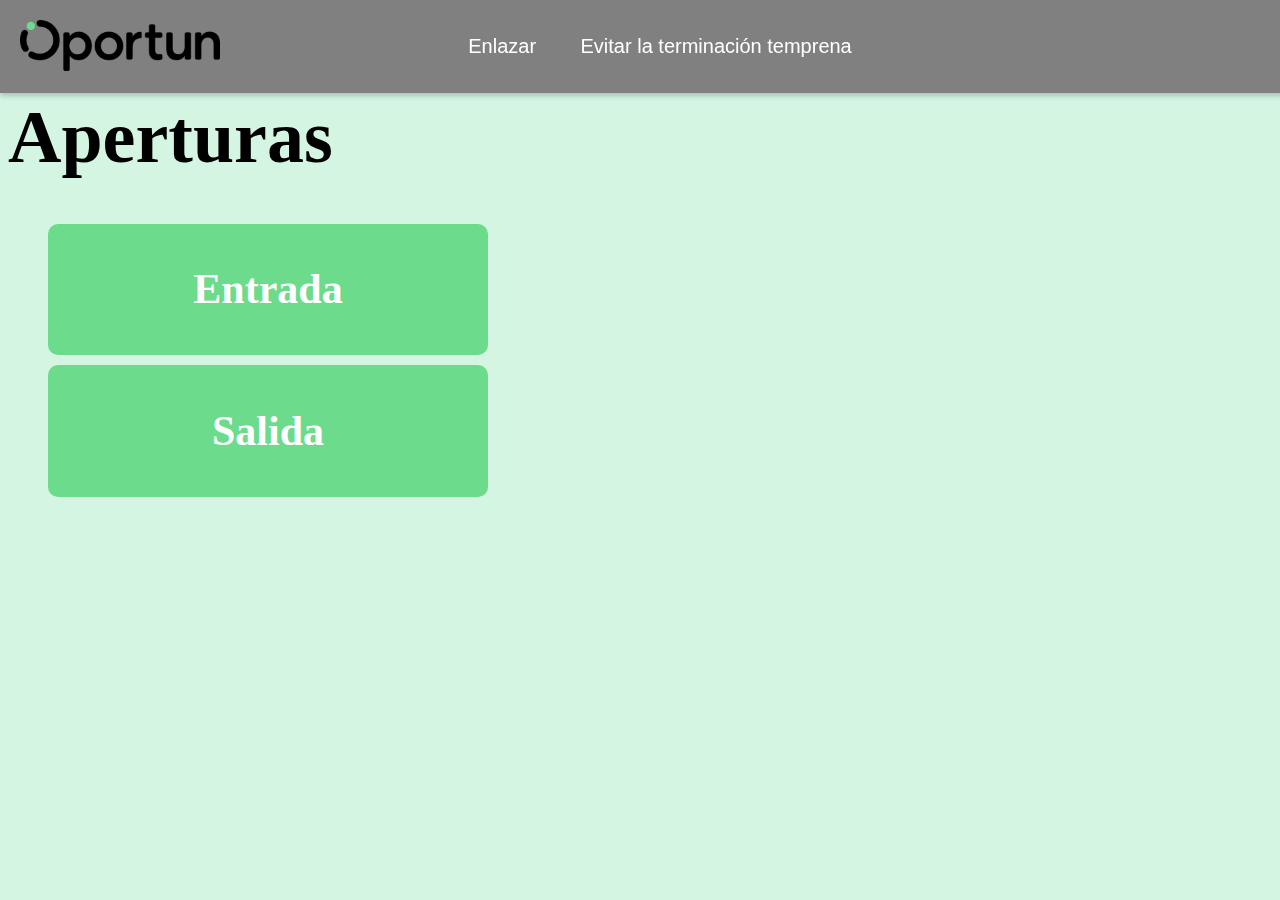
<file: aperturas.html>
<!DOCTYPE html>
<html lang="en">
<head>
    <meta charset="UTF-8">
    <meta name="viewport" content="width=device-width, initial-scale=1.0">
    <link rel="stylesheet" href="styles.css">
    <script src="script.js"></script> <!-- Coloca aquí la referencia al archivo JavaScript -->
</head>
<body>

    <div id="menu" class="menu">
        <a href="index.html">
            <img src="logo.png" alt="Logo" id="logo">
        </a>
        <button href="Enlazar.html">Enlazar</button>
        <button onclick="navigateToSection('section2')">Evitar la terminación temprena</button>
    </div>
    

<div style="margin-top: 100px;">
    <h1>Aperturas</h1>
</div>

    <ul>
        <div class="contenedor">
            <a href="entrada.html"><h2>Entrada</h2></a>
        </div>
        <div class="contenedor">
            <a href="salida.html"><h2>Salida</h2></a>
        </div>

    </ul>


</body>
</html>
</file>
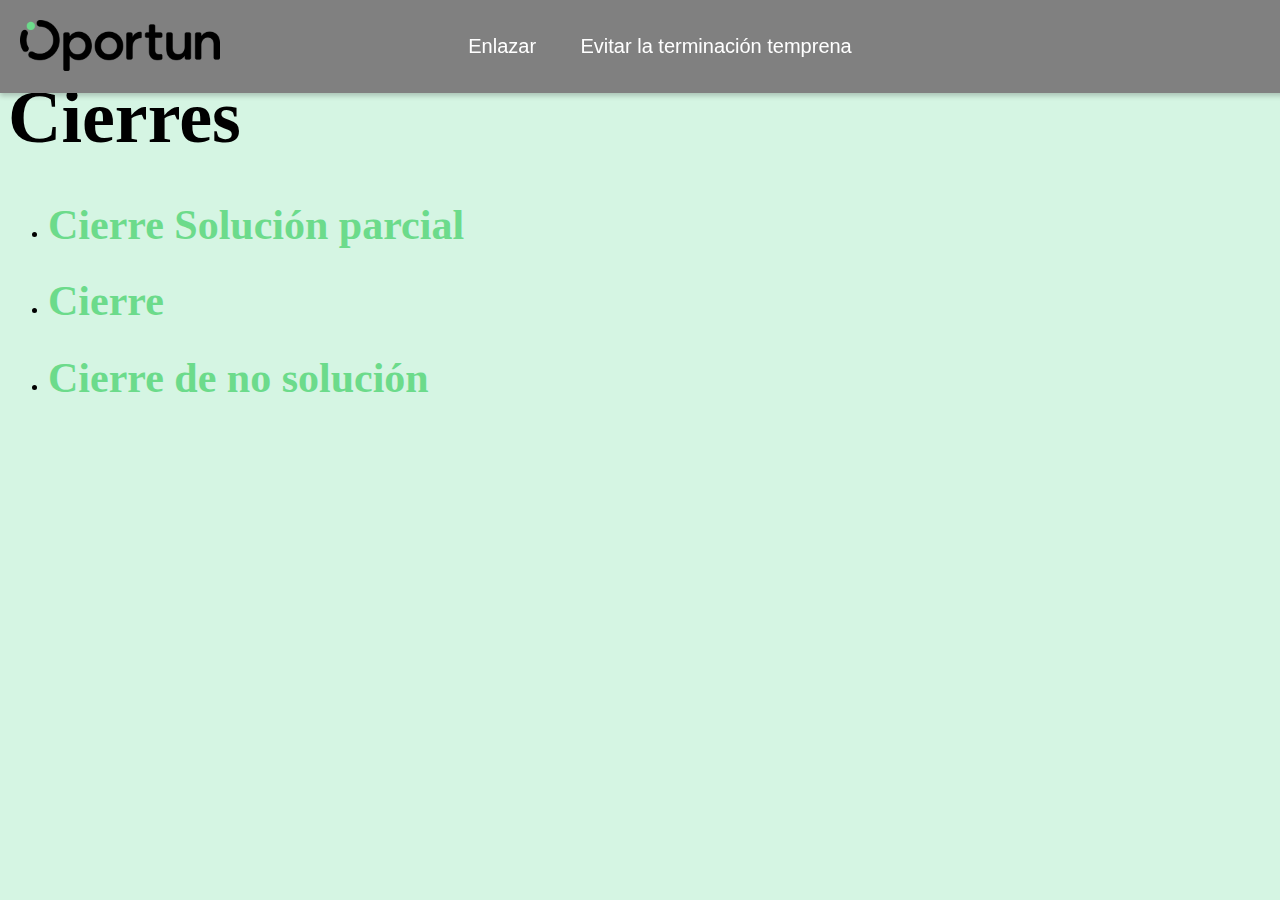
<file: cierres.html>
<!DOCTYPE html>
<html lang="en">
<head>
    <meta charset="UTF-8">
    <meta name="viewport" content="width=device-width, initial-scale=1.0">
    <link rel="stylesheet" href="styles.css">
    <script src="script.js"></script> <!-- Coloca aquí la referencia al archivo JavaScript -->
</head>
<body>
    <div id="menu" class="menu">
        <a href="index.html">
            <img src="logo.png" alt="Logo" id="logo">
        </a>
        <button href="Enlazar.html">Enlazar</button>
        <button onclick="navigateToSection('section2')">Evitar la terminación temprena</button>
    </div>
    
    <h1>Cierres</h1>
    <ul>
        <li><h2><a href="cierre_solucion_parcial.html">Cierre Solución parcial</a></h2></li>
        <li><h2><a href="cierre.html">Cierre</a></h2></li>
        <li><h2><a href="cierre_no_solucion.html">Cierre de no solución</a></h2></li>
    </ul>


</body>
</html>
</file>
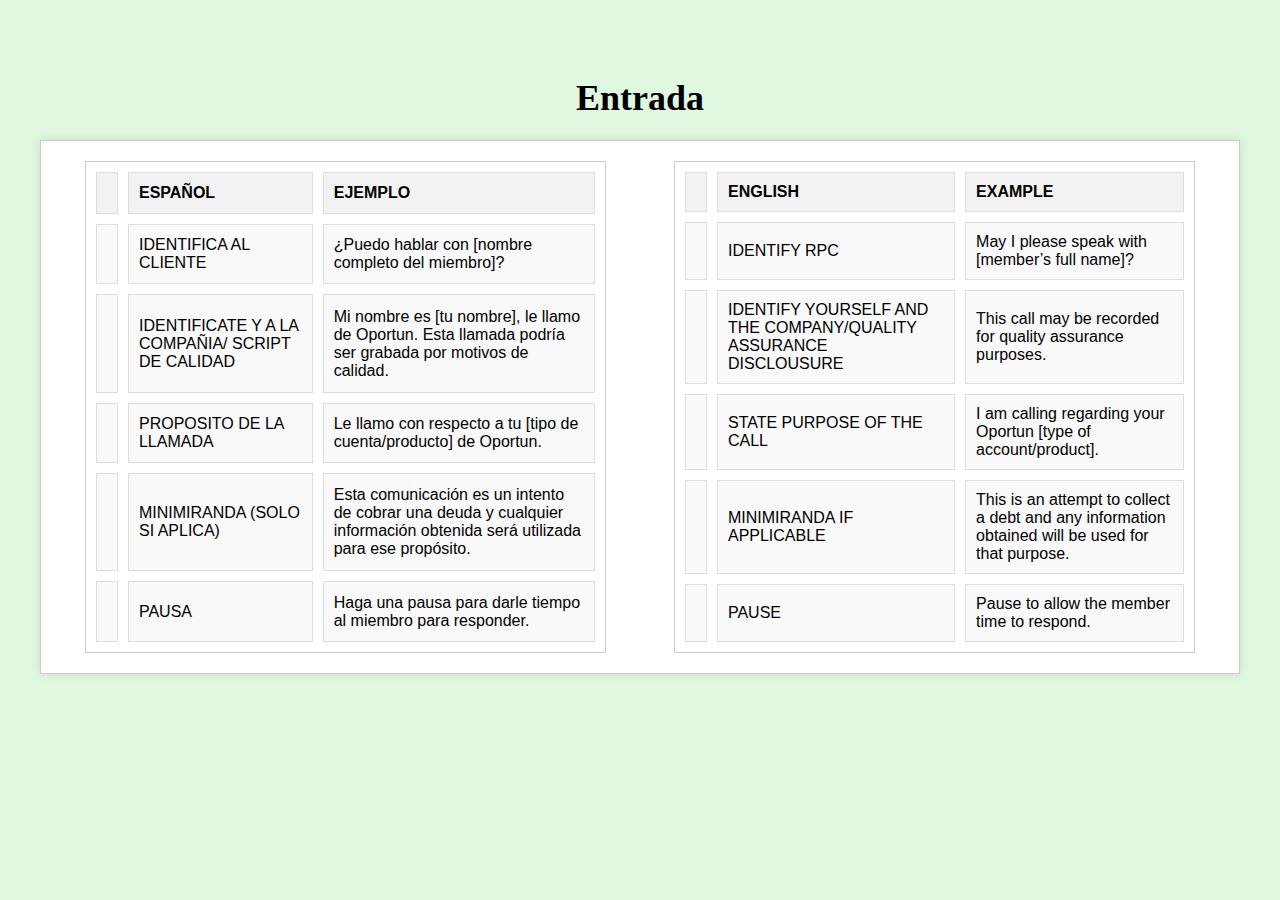
<file: entrada.html>
<!DOCTYPE html>
<html lang="en">
<head>
    <meta charset="UTF-8">
    <meta name="viewport" content="width=device-width, initial-scale=1.0">
    <link rel="stylesheet" href="styles.css">
    <script src="script.js"></script> <!-- Coloca aquí la referencia al archivo JavaScript -->
    <title>Entrada</title>
    <style>
        body {
            font-family: Arial, sans-serif;
            margin: 20px;
            background-color: #e0f7e0; /* Color de fondo de la página verde claro */
        }

        h1 {
            text-align: center;
            font-size: 36px; /* Tamaño más grande del título */
        }

        .table-container {
            display: flex;
            justify-content: space-around;
            flex-wrap: wrap;
            gap: 20px;
            overflow-y: auto;
            max-height: 80vh; /* Ajusta la altura máxima del contenedor */
            padding: 20px;
            margin: 20px; /* Espacio entre el contenedor y el fondo de la página */
            border: 1px solid #ccc; /* Borde alrededor del contenedor para visualización */
            background-color: #ffffff; /* Color de fondo del contenedor */
            box-shadow: 0 0 10px rgba(0, 0, 0, 0.1); /* Sombra para el contenedor */
        }

        table {
            border-collapse: separate;
            border-spacing: 10px;
            width: 45%;
            min-width: 300px;
            border: 1px solid #ccc;
        }

        th, td {
            padding: 10px;
            text-align: left;
            border: 1px solid #ddd;
            background-color: #f9f9f9;
        }

        th {
            background-color: #f2f2f2;
        }

        tr {
            transition: background-color 0.3s; /* Transición para el cambio de color de fondo */
        }

        tr:hover {
            background-color: #f0f0f0; /* Color de fondo al hacer hover sobre la fila */
        }

        tr.highlight {
            background-color: #d1ffd1 !important; /* Color verde claro para resaltar la fila */
        }

        .checkbox-cell {
            text-align: center;
            width: 1%;
        }

        .row-checkbox {
            display: none; /* Oculta los checkboxes */
        }

        /* Estilo para cuando el checkbox está marcado */
        .row-checkbox:checked ~ td {
            background-color: #d1ffd1; /* Color de fondo para las celdas cuando el checkbox está marcado */
        }

        /* Estilo para cuando el checkbox está marcado en la última celda de la fila */
        .row-checkbox:checked ~ td:last-child {
            border-right: 1px solid #ccc; /* Borde derecho para mantener consistencia visual */
        }
    </style>
    <script>
        document.addEventListener('DOMContentLoaded', function() {
            const checkboxes = document.querySelectorAll('.row-checkbox');

            checkboxes.forEach(checkbox => {
                checkbox.addEventListener('change', function() {
                    const row = this.closest('tr');
                    row.classList.toggle('highlight', this.checked);
                });
            });
        });
    </script>
</head>
<body>
    <h1>Entrada</h1>

    <div class="table-container">
        <!-- Tabla en Español -->
        <table>
            <tr>
                <th class="checkbox-cell"></th>
                <th>ESPAÑOL</th>
                <th>EJEMPLO</th>
            </tr>
            <tr>
                <td class="checkbox-cell"><input type="checkbox" class="row-checkbox"></td>
                <td>IDENTIFICA AL CLIENTE</td>
                <td>¿Puedo hablar con [nombre completo del miembro]?</td>
            </tr>
            <tr>
                <td class="checkbox-cell"><input type="checkbox" class="row-checkbox"></td>
                <td>IDENTIFICATE Y A LA COMPAÑIA/ SCRIPT DE CALIDAD</td>
                <td>Mi nombre es [tu nombre], le llamo de Oportun. Esta llamada podría ser grabada por motivos de calidad.</td>
            </tr>
            <tr>
                <td class="checkbox-cell"><input type="checkbox" class="row-checkbox"></td>
                <td>PROPOSITO DE LA LLAMADA</td>
                <td>Le llamo con respecto a tu [tipo de cuenta/producto] de Oportun.</td>
            </tr>
            <tr>
                <td class="checkbox-cell"><input type="checkbox" class="row-checkbox"></td>
                <td>MINIMIRANDA (SOLO SI APLICA)</td>
                <td>Esta comunicación es un intento de cobrar una deuda y cualquier información obtenida será utilizada para ese propósito.</td>
            </tr>
            <tr>
                <td class="checkbox-cell"><input type="checkbox" class="row-checkbox"></td>
                <td>PAUSA</td>
                <td>Haga una pausa para darle tiempo al miembro para responder.</td>
            </tr>
        </table>

        <!-- Tabla en Inglés -->
        <table>
            <tr>
                <th class="checkbox-cell"></th>
                <th>ENGLISH</th>
                <th>EXAMPLE</th>
            </tr>
            <tr>
                <td class="checkbox-cell"><input type="checkbox" class="row-checkbox"></td>
                <td>IDENTIFY RPC</td>
                <td>May I please speak with [member’s full name]?</td>
            </tr>
            <tr>
                <td class="checkbox-cell"><input type="checkbox" class="row-checkbox"></td>
                <td>IDENTIFY YOURSELF AND THE COMPANY/QUALITY ASSURANCE DISCLOUSURE</td>
                <td>This call may be recorded for quality assurance purposes.</td>
            </tr>
            <tr>
                <td class="checkbox-cell"><input type="checkbox" class="row-checkbox"></td>
                <td>STATE PURPOSE OF THE CALL</td>
                <td>I am calling regarding your Oportun [type of account/product].</td>
            </tr>
            <tr>
                <td class="checkbox-cell"><input type="checkbox" class="row-checkbox"></td>
                <td>MINIMIRANDA IF APPLICABLE</td>
                <td>This is an attempt to collect a debt and any information obtained will be used for that purpose.</td>
            </tr>
            <tr>
                <td class="checkbox-cell"><input type="checkbox" class="row-checkbox"></td>
                <td>PAUSE</td>
                <td>Pause to allow the member time to respond.</td>
            </tr>
        </table>
    </div>
</body>
</html>
</file>
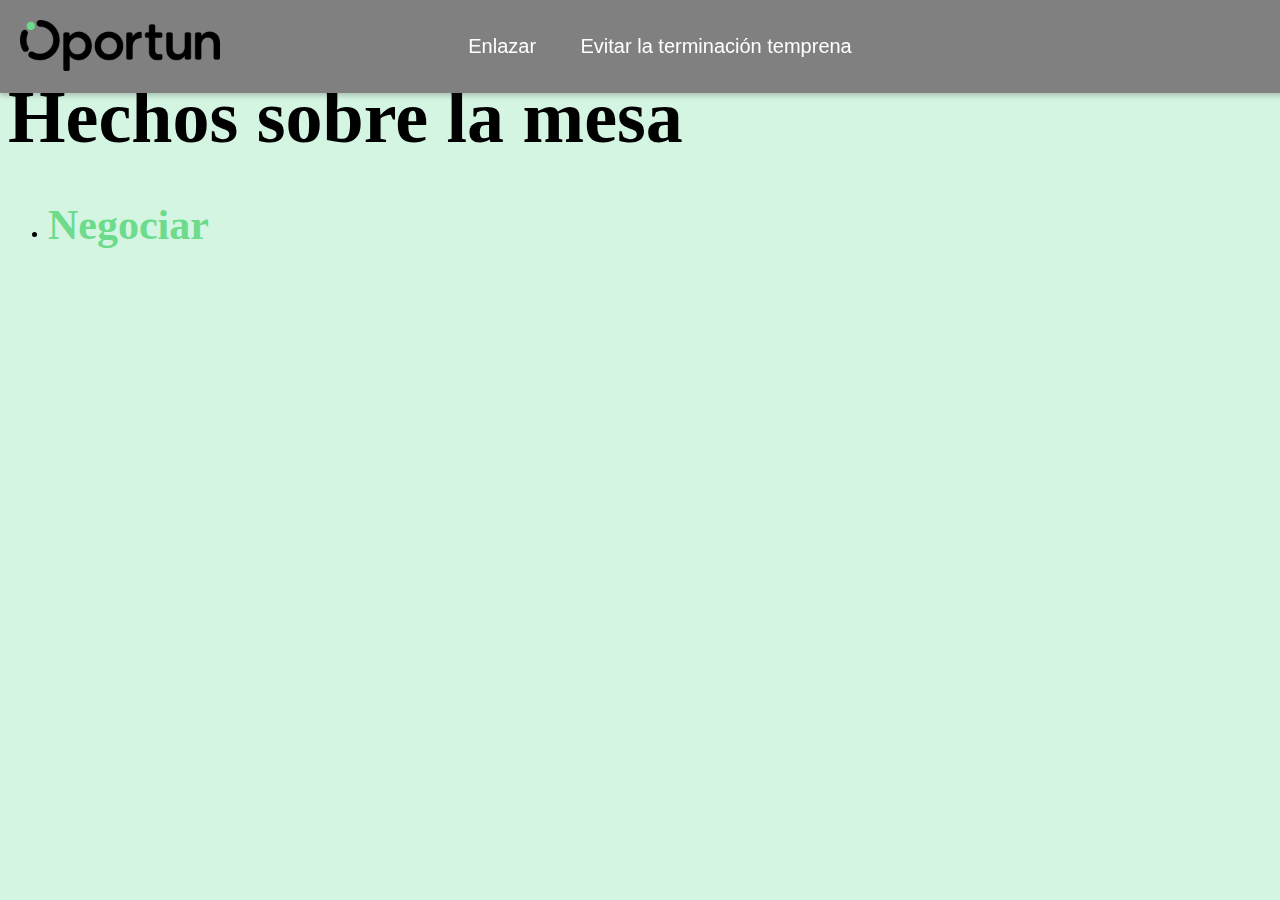
<file: hechos_sobre_la_mesa.html>
<!DOCTYPE html>
<html lang="en">
<head>
    <meta charset="UTF-8">
    <meta name="viewport" content="width=device-width, initial-scale=1.0">
    <link rel="stylesheet" href="styles.css">
    <script src="script.js"></script> <!-- Coloca aquí la referencia al archivo JavaScript -->
</head>
<body>
    <h1>Hechos sobre la mesa</h1>
    <ul>
        <li><h2><a href="negociar.html">Negociar</h2></li>
    </ul>

    <div id="menu" class="menu">
        <a href="index.html">
            <img src="logo.png" alt="Logo" id="logo">
        </a>
        <button href="Enlazar.html">Enlazar</button>
        <button onclick="navigateToSection('section2')">Evitar la terminación temprena</button>
    </div>
    </div>

</body>
</html>
</file>
<file: styles.css>
body {
    font-family: Arial, sans-serif;
    background-color: #d5f5e3; /* Fondo verde claro */
}

#screen {
    width: 800px;
    margin: 0 auto;
}



button {
    margin: 10px;
    padding: 10px 20px;
    font-size: 20px;
    cursor: pointer;
    background-color: #82e0aa; /* Un verde pastel para los botones */
    border: none;
    border-radius: 5px;
    color: #fff;
}

button:hover {
    background-color: #5dade2; /* Un verde pastel un poco más oscuro al pasar el ratón */
}
#logo {
    width: 200px; /* Ancho más pequeño para el logo */
    height: auto; /* Altura ajustada automáticamente para mantener la proporción */
    position: absolute;
    top: 20px;
    left: 20px;
    margin-bottom: 200px; /* Espacio entre el logo y el título */
}

h1 {
    font: normal normal 600 4.625rem/100% TT Commons Classic; /* Estilo de fuente específico */
    margin-top: 80px; /* Espacio entre el título y el logo */
}
h2 {
    font: normal normal 600 2.625rem/100% TT Commons Classic; /* Estilo de fuente específico */

}
#menu {
    text-align: center;
}
.hidden-section {
    display: none;
}

/* Agrega un estilo para ocultar la sección de aperturas */
#aperturas {
display: block;
}

#aperturas.hidden-section {
display: none;
}

/* Estilo para la transición de la pantalla de carga */
body {
    overflow: hidden; /* Evita que la página se desplace durante la transición */
}

.page-transition {
    position: fixed;
    top: 0;
    left: 0;
    width: 100%;
    height: 100%;
    background-color: #ffffff; /* Color de fondo de la pantalla de carga */
    z-index: 9999; /* Asegura que la pantalla de carga esté en la parte superior */
    opacity: 1; /* La pantalla de carga es inicialmente visible */
    transition: opacity 0.5s ease; /* Transición suave de la opacidad */
}

.page-transition.fade-out {
    opacity: 0; /* La pantalla de carga se desvanece */
}

.menu {
    position: fixed; /* Fija la barra de menú en la parte superior */
    top: 0;
    left: 0;
    width: 100%;
    background-color: #808080; /* Color de fondo del menú */
    color: white; /* Color de texto del menú */
    padding: 20px 20px; /* Espaciado interno del menú */
    box-shadow: 0 3px 5px rgba(0, 0, 0, 0.2); /* Sombra para el menú */
}

.menu #logo {
    width: 200px; /* Ancho más pequeño para el logo */
    height: auto; /* Altura ajustada automáticamente para mantener la proporción */
    position: absolute;
    top: 20px;
    left: 20px;
    margin-bottom: 200px; /* Espacio entre el logo y el título */
}


.menu button {
    background-color: transparent; /* Botones transparentes */
    border: none;
    color: white; /* Color de texto del botón */
    padding: 5px 10px; /* Espaciado interno del botón */
    margin-right: 10px; /* Espaciado a la derecha entre botones */
    cursor: pointer;
}

.menu button:hover {
    background-color: rgba(255, 255, 255, 0.2); /* Color de fondo al pasar el cursor sobre el botón */
}

h2 a {
    color: #6CDB8B ; /* Cambia el color del texto a verde */
    text-decoration: none; /* Quita el subrayado del enlace */
}
h2 a:hover {
    color: darkgreen; /* Cambia el color del texto a verde oscuro al pasar el cursor */
}

.contenedor {
    background-color: #6CDB8B; /* Color de fondo verde */
    border-radius: 10px; /* Bordes redondeados */
    padding: 10px 20px; /* Espaciado interno */
    margin: 10px 0; /* Margen entre los contenedores */
    text-align: center; /* Centra el texto dentro del contenedor */
    width: 400px; /* Ancho del contenedor */
    height: auto; /* El alto se ajusta al contenido */
    transition: transform 0.3s ease, box-shadow 0.3s ease; /* Efecto de transición */
}

.contenedor:hover {
    transform: scale(1.05); /* Hace que el contenedor crezca ligeramente al pasar el mouse */
    box-shadow: 0 4px 8px rgba(0, 0, 0, 0.2); /* Agrega sombra al pasar el mouse */
}

.contenedor a {
    color: white; /* Color del texto blanco */
    text-decoration: none; /* Quitar subrayado */
    font-size: 18px; /* Tamaño de la fuente */
    display: block; /* Hace que el enlace ocupe todo el contenedor */
    height: 100%; /* Asegura que el enlace ocupe todo el alto */
    width: 100%; /* Hace que el enlace ocupe todo el ancho */
}

/* Transición de página al hacer clic */
.contenedor a:active {
    opacity: 0.8; /* Hace que el enlace se vea un poco más oscuro cuando se hace clic */
}
</file>
